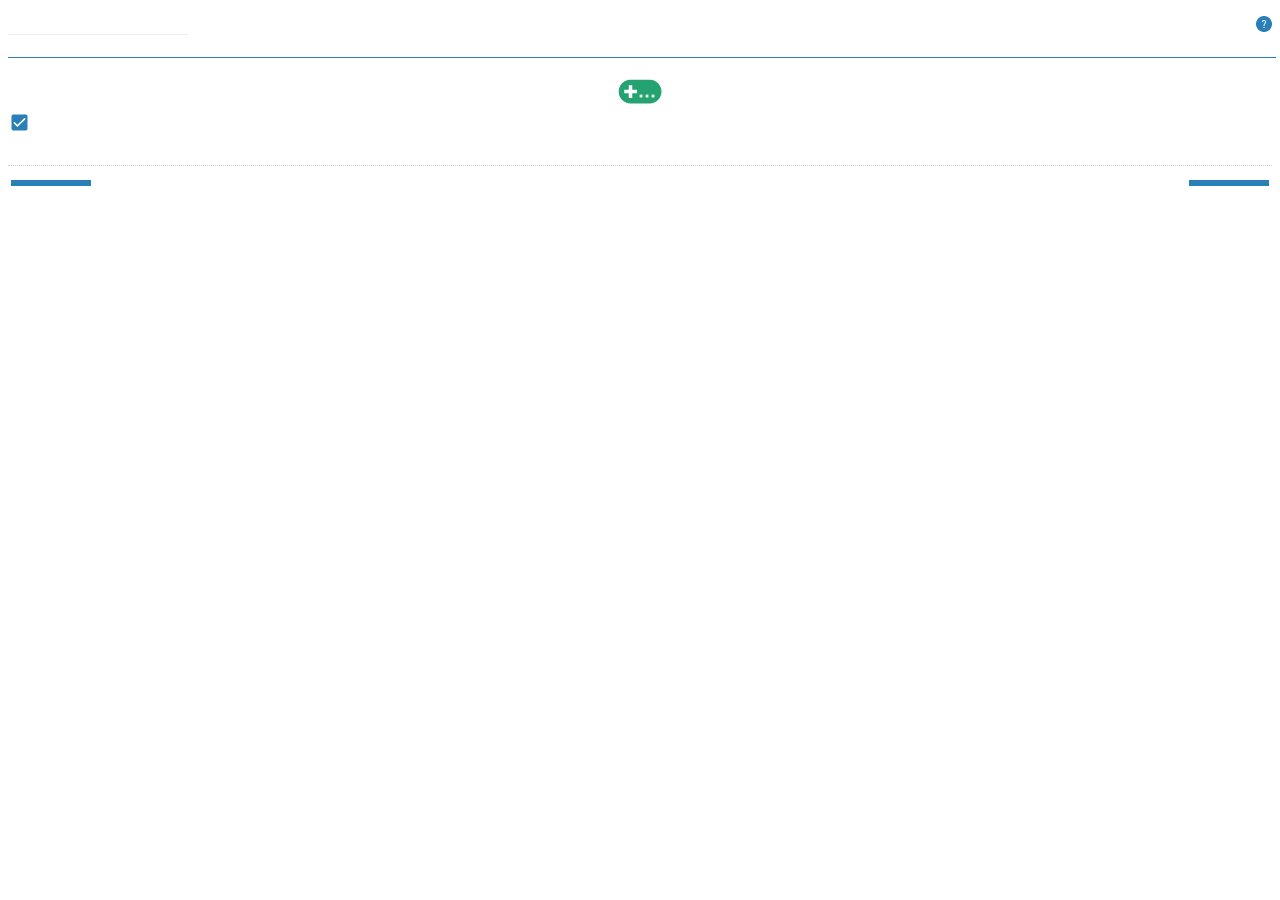
<file: Tablinker/options.html>
<!DOCTYPE html>
<html>
	<head>
		<title>Tablinker Options</title>
		<link rel="stylesheet" type="text/css" href="css/style.css">
		<script src="https://ajax.googleapis.com/ajax/libs/jquery/1.10.1/jquery.min.js"></script>
	</head>

	<body class="inputTextStyle">
		<div id="helpDiv" style="display:none;">
			<div id="backdiv" class="noInputBorder">
				<input id="btn_back" type="image" src="assets/back.png" alt="Back" width="26" height="26"/>
			</div>
			<h4 id="help_title"></h4>
			<span id="help_title_explanation"></span><br><br>
			<h4 id="help_url"></h4>
			<span id="help_url_explanation"></span><br>
			<li id="help_url_explanation_1"></li>
			<li id="help_url_explanation_2"></li><br><br>
			
			<span id="help_github_footer"></span><a href="https://github.com/wojciechplesiak/tablinker-chrome-extension" id="help_github_line"></a>
		</div>
		<div id="mainDiv">
			<p><b id="options_description"></b></p>
		
			<div class="optionsRow">
				<input type="text" id="title" style="margin-bottom:4px;"></input>
				<div style="float:right;">
					<div class="noInputBorder">
						<input id="btn_help" type="image" src="assets/help.png" alt="Help" width="16" height="16"/>
					</div>
				</div>
				<input type="text" id="url" style="min-width:100%;" autofocus></input>
			</div>
			<div id="container"></div>
			<br>
			<div>
				<center>
					<div class="noInputBorder">
						<input id="btn_more" type="image" src="assets/add.png" alt="Add" width="50" height="30"/>
					</div>
				</center>
			</div>
			
			<table>
			<tr>
				<td>
					<input type="checkbox" id="multientry_cb" name="multientry_cb" checked="checked"/>
					<label for="multientry_cb" ><span></span><label id="multientry_checkbox"></label></label>
				</td>
			</tr>
			</table>
			
			<table id="gotable">
			<tr>
				<td style="min-width:150px;">
					<button id="btn_restore" class="btnOptions"></button>
				</td>
				<td style="width:100%" align="right">
					<button id="btn_save" class="btnOptions"></button>
				</td>
			</tr>
			<table>
		</div>
		
		<script src="js/options.js"></script>
	</body>
</html>
</file>
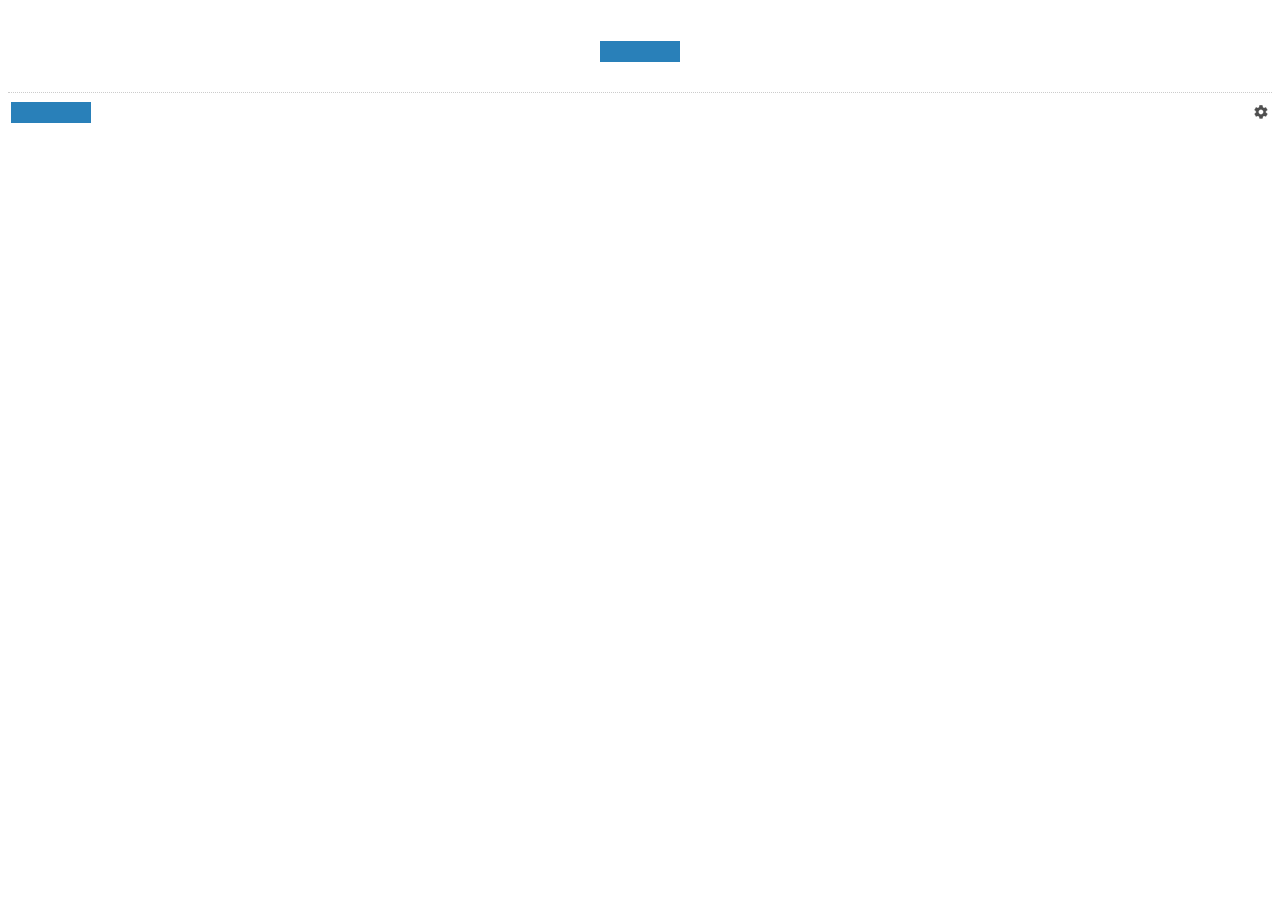
<file: Tablinker/popup.html>
<!doctype html>
<html>
	<head>
		<title>Tablinker Popup</title>
		<link rel="stylesheet" type="text/css" href="css/style.css">
		<script src="https://ajax.googleapis.com/ajax/libs/jquery/1.10.1/jquery.min.js"></script>
		<script src="js/popup.js"></script>
	</head>

	<body id="popupbody">
	
		<div id="configureDiv">
			<h4 id="not_configured_title"></h4>
			<label id="not_configured_description"></label>
			<center>
				<input type="button" id="btn_configure" class="btnStyle extraMargins">
			</center>
		</div>

		<div id="mainDiv">
			<div id="entires">
				<div id="container" class="entry"></div>
			</div>
			<table id="gotable">
				<tr>
					<td>
						<input type="button" id="btn_go" class="btnStyle">
					</td>
					<td style="width:100%" align="right">
						<input id="tools" class="image" type="image" src="assets/tools.png" width="16" height="16"/>
					</td>
				</tr>
			</table>
		</div>
	</body>
</html>
</file>
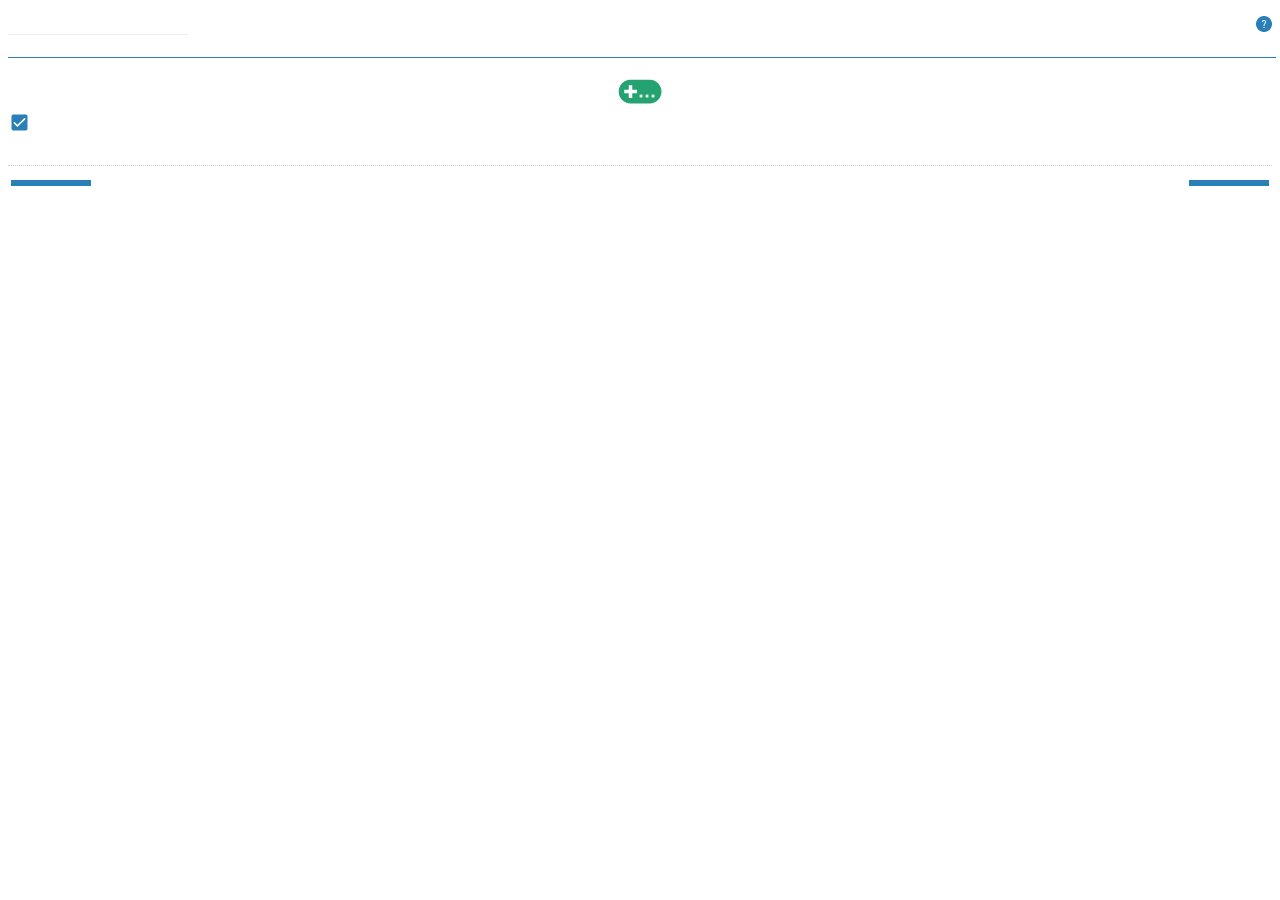
<file: Urly/options.html>
<!DOCTYPE html>
<html>
	<head>
		<title>Tablinker Options</title>
		<link rel="stylesheet" type="text/css" href="css/style.css">
		<script src="https://ajax.googleapis.com/ajax/libs/jquery/1.10.1/jquery.min.js"></script>
		<meta charset="UTF-8">
	</head>

	<body class="inputTextStyle">
		<div id="helpDiv" style="display:none;">
			<div id="backdiv" class="noInputBorder">
				<input id="btn_back" type="image" src="assets/back.png" alt="Back" width="26" height="26"/>
			</div>
			<h4 id="help_title"></h4>
			<span id="help_title_explanation"></span><br><br>
			<h4 id="help_url"></h4>
			<span id="help_url_explanation"></span><br>
			<li id="help_url_explanation_1"></li>
			<li id="help_url_explanation_2"></li><br><br>
			
			<span id="help_github_footer"></span><a href="http://wojciechplesiak.github.io/urly-web-extension/" id="help_github_line"></a>
		</div>
		<div id="mainDiv">
			<p><b id="options_description"></b></p>
		
			<div class="optionsRow">
				<input type="text" id="title" style="margin-bottom:4px;"></input>
				<div style="float:right;">
					<div class="noInputBorder">
						<input id="btn_help" type="image" src="assets/help.png" alt="Help" width="16" height="16"/>
					</div>
				</div>
				<input type="text" id="url" style="min-width:100%;" autofocus></input>
			</div>
			<div id="container"></div>
			<br>
			<div>
				<center>
					<div class="noInputBorder">
						<input id="btn_more" type="image" src="assets/add.png" alt="Add" width="50" height="30"/>
					</div>
				</center>
			</div>
			
			<table>
			<tr>
				<td>
					<input type="checkbox" id="multientry_cb" name="multientry_cb" checked="checked"/>
					<label for="multientry_cb" ><span></span><label id="multientry_checkbox"></label></label>
				</td>
			</tr>
			</table>
			
			<table id="gotable">
			<tr>
				<td style="min-width:150px;">
					<button id="btn_restore" class="btnOptions"></button>
				</td>
				<td style="width:100%" align="right">
					<button id="btn_save" class="btnOptions"></button>
				</td>
			</tr>
			<table>
		</div>
		
		<script src="js/config.js"></script>
		<script src="js/browser.js"></script>
		<script src="js/options.js"></script>
	</body>
</html>
</file>
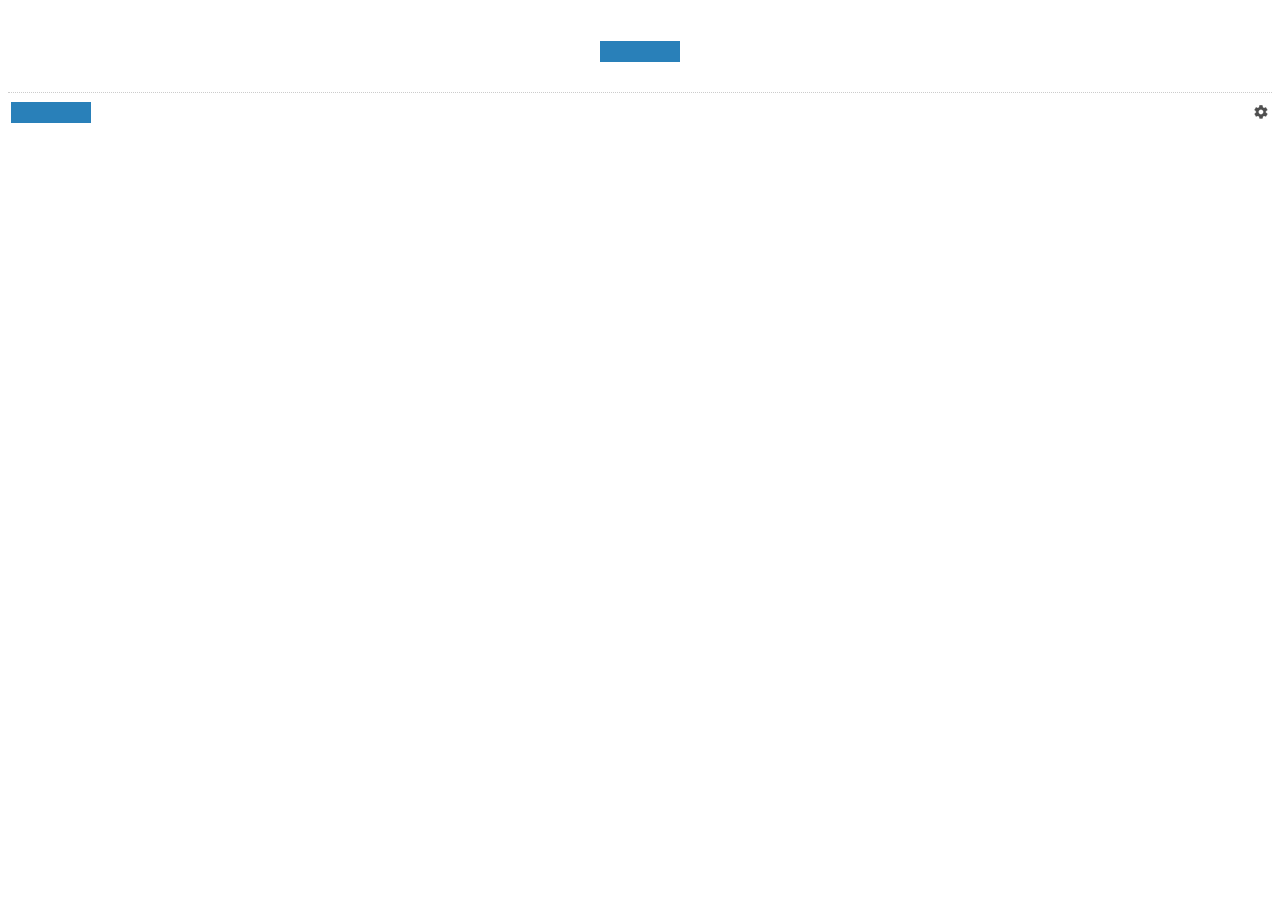
<file: Urly/popup.html>
<!doctype html>
<html>
	<head>
		<title>Urly Popup</title>
		<link rel="stylesheet" type="text/css" href="css/style.css">
		<script src="https://ajax.googleapis.com/ajax/libs/jquery/1.10.1/jquery.min.js"></script>
		<script src="js/config.js"></script>
		<script src="js/browser.js"></script>
		<script src="js/popup.js"></script>
		<meta charset="UTF-8">
	</head>

	<body id="popupbody">
	
		<div id="configureDiv">
			<h4 id="not_configured_title"></h4>
			<label id="not_configured_description"></label>
			<center>
				<input type="button" id="btn_configure" class="btnStyle extraMargins">
			</center>
		</div>

		<div id="mainDiv">
			<div id="entires">
				<div id="container" class="entry"></div>
			</div>
			<table id="gotable">
				<tr>
					<td>
						<input type="button" id="btn_go" class="btnStyle">
					</td>
					<td style="width:100%" align="right">
						<input id="tools" class="image" type="image" src="assets/tools.png" width="16" height="16"/>
					</td>
				</tr>
			</table>
		</div>
	</body>
</html>
</file>
<file: Tablinker/css/style.css>
html, body {
	font-family: "Segoe UI", "Lucida Grande", Tahoma, sans-serif;
}

a, a:visited, a:hover, a:active {
	color: #2980B9;
}

#popupbody {
	min-width: 120px;
}

#status {
	white-space: pre;
    text-overflow: ellipsis;
    overflow: hidden;
    max-width: 400px;
}

#gotable {
	margin-top: 30px;
	border-top: 1px dotted #ccc;
}

#entires {
	margin-bottom: 10px;
}

#backdiv {
	margin-bottom: 20px;
	border-bottom: 1px dotted #ccc;
}

.entry input {
	width: 100%;
	font-size: 15px;
	font-weight: 400;
	color: #2980B9;
	border: none;
	border-bottom: 1px solid #eee;
	outline: none;
}

.entry input:focus {
	border-bottom: 1px solid #2980B9;
}

.entry  input.warning {
	border-bottom:1px solid #D44800;
}

.entry  input.error {
	border-bottom: 1px solid #ff0000;
}

.label {
	font-size: 11px;
	color: #333;
	margin-bottom: 8px;
}

.image {
	margin-top: 8px;
}
	  
.btnStyle {
	padding: 3px;
    margin-top: 5px;
	min-width: 80px;
    color: #fff;
    background: #2980B9;
    border: none;
}
.btnStyle:hover {
	background: #346392;
}
.btnStyle:active {
	background: #27496d;
}

.extraMargins {
	margin-top: 20px;
	margin-left: 35px;
	margin-right: 35px;
}

.btnOptions {
	padding: 3px 10px;
    margin-top: 5px;
	min-width: 80px;
    color: #fff;
    background: #2980B9;
    border: none;
	text-shadow: none;
}

.nextRow {
	margin-top:20px;
}

.optionsRow input {
	font-size: 13px;
	font-weight: 400;
	color: #2980B9;
	border: none;
	border-bottom: 1px solid #eee;
	outline: none;
	background-color: none;
}

.optionsRow input:focus {
	border-bottom: 1px solid #2980B9;
}

.optionsRow  input.warning {
	border-bottom: 1px solid #D44800;
}

.optionsRow  input.error {
	border-bottom: 1px solid #ff0000;
}

.deleteButton {
	padding: 2px 0px;
}

.noInputBorder input {
	border: none;
}

.noInputBorder input:focus {
	border: none;
}

input[type="checkbox"] {
    display:none;
}
input[type="checkbox"] + label span {
    display:inline-block;
    width:19px;
    height:19px;
    margin:-1px 4px 0 0;
    vertical-align:middle;
    background:url(../assets/check_sheet.png) left top no-repeat;
    cursor:pointer;
}
input[type="checkbox"]:checked + label span {
    background:url(../assets/check_sheet.png) -19px top no-repeat;
}
</file>
<file: Urly/css/style.css>
html, body {
	font-family: "Segoe UI", "Lucida Grande", Tahoma, sans-serif;
}

a, a:visited, a:hover, a:active {
	color: #2980B9;
}

#popupbody {
	min-width: 120px;
}

#status {
	white-space: pre;
    text-overflow: ellipsis;
    overflow: hidden;
    max-width: 400px;
}

#gotable {
	margin-top: 30px;
	border-top: 1px dotted #ccc;
}

#entires {
	margin-bottom: 10px;
}

#backdiv {
	margin-bottom: 20px;
	border-bottom: 1px dotted #ccc;
}

.entry input {
	width: 100%;
	font-size: 15px;
	font-weight: 400;
	color: #2980B9;
	border: none;
	border-bottom: 1px solid #eee;
	outline: none;
}

.entry input:focus {
	border-bottom: 1px solid #2980B9;
}

.entry  input.warning {
	border-bottom:1px solid #D44800;
}

.entry  input.error {
	border-bottom: 1px solid #ff0000;
}

.label {
	font-size: 11px;
	color: #333;
	margin-bottom: 8px;
}

.image {
	margin-top: 8px;
}
	  
.btnStyle {
	padding: 3px;
    margin-top: 5px;
	min-width: 80px;
    color: #fff;
    background: #2980B9;
    border: none;
}
.btnStyle:hover {
	background: #346392;
}
.btnStyle:active {
	background: #27496d;
}

.extraMargins {
	margin-top: 20px;
	margin-left: 35px;
	margin-right: 35px;
}

.btnOptions {
	padding: 3px 10px;
    margin-top: 5px;
	min-width: 80px;
    color: #fff;
    background: #2980B9;
    border: none;
	text-shadow: none;
}

.nextRow {
	margin-top:20px;
}

.optionsRow input {
	font-size: 13px;
	font-weight: 400;
	color: #2980B9;
	border: none;
	border-bottom: 1px solid #eee;
	outline: none;
	background-color: none;
}

.optionsRow input:focus {
	border-bottom: 1px solid #2980B9;
}

.optionsRow  input.warning {
	border-bottom: 1px solid #D44800;
}

.optionsRow  input.error {
	border-bottom: 1px solid #ff0000;
}

.deleteButton {
	padding: 2px 0px;
}

.noInputBorder input {
	border: none;
}

.noInputBorder input:focus {
	border: none;
}

input[type="checkbox"] {
    display:none;
}
input[type="checkbox"] + label span {
    display:inline-block;
    width:19px;
    height:19px;
    margin:-1px 4px 0 0;
    vertical-align:middle;
    background:url(../assets/check_sheet.png) left top no-repeat;
    cursor:pointer;
}
input[type="checkbox"]:checked + label span {
    background:url(../assets/check_sheet.png) -19px top no-repeat;
}
</file>
